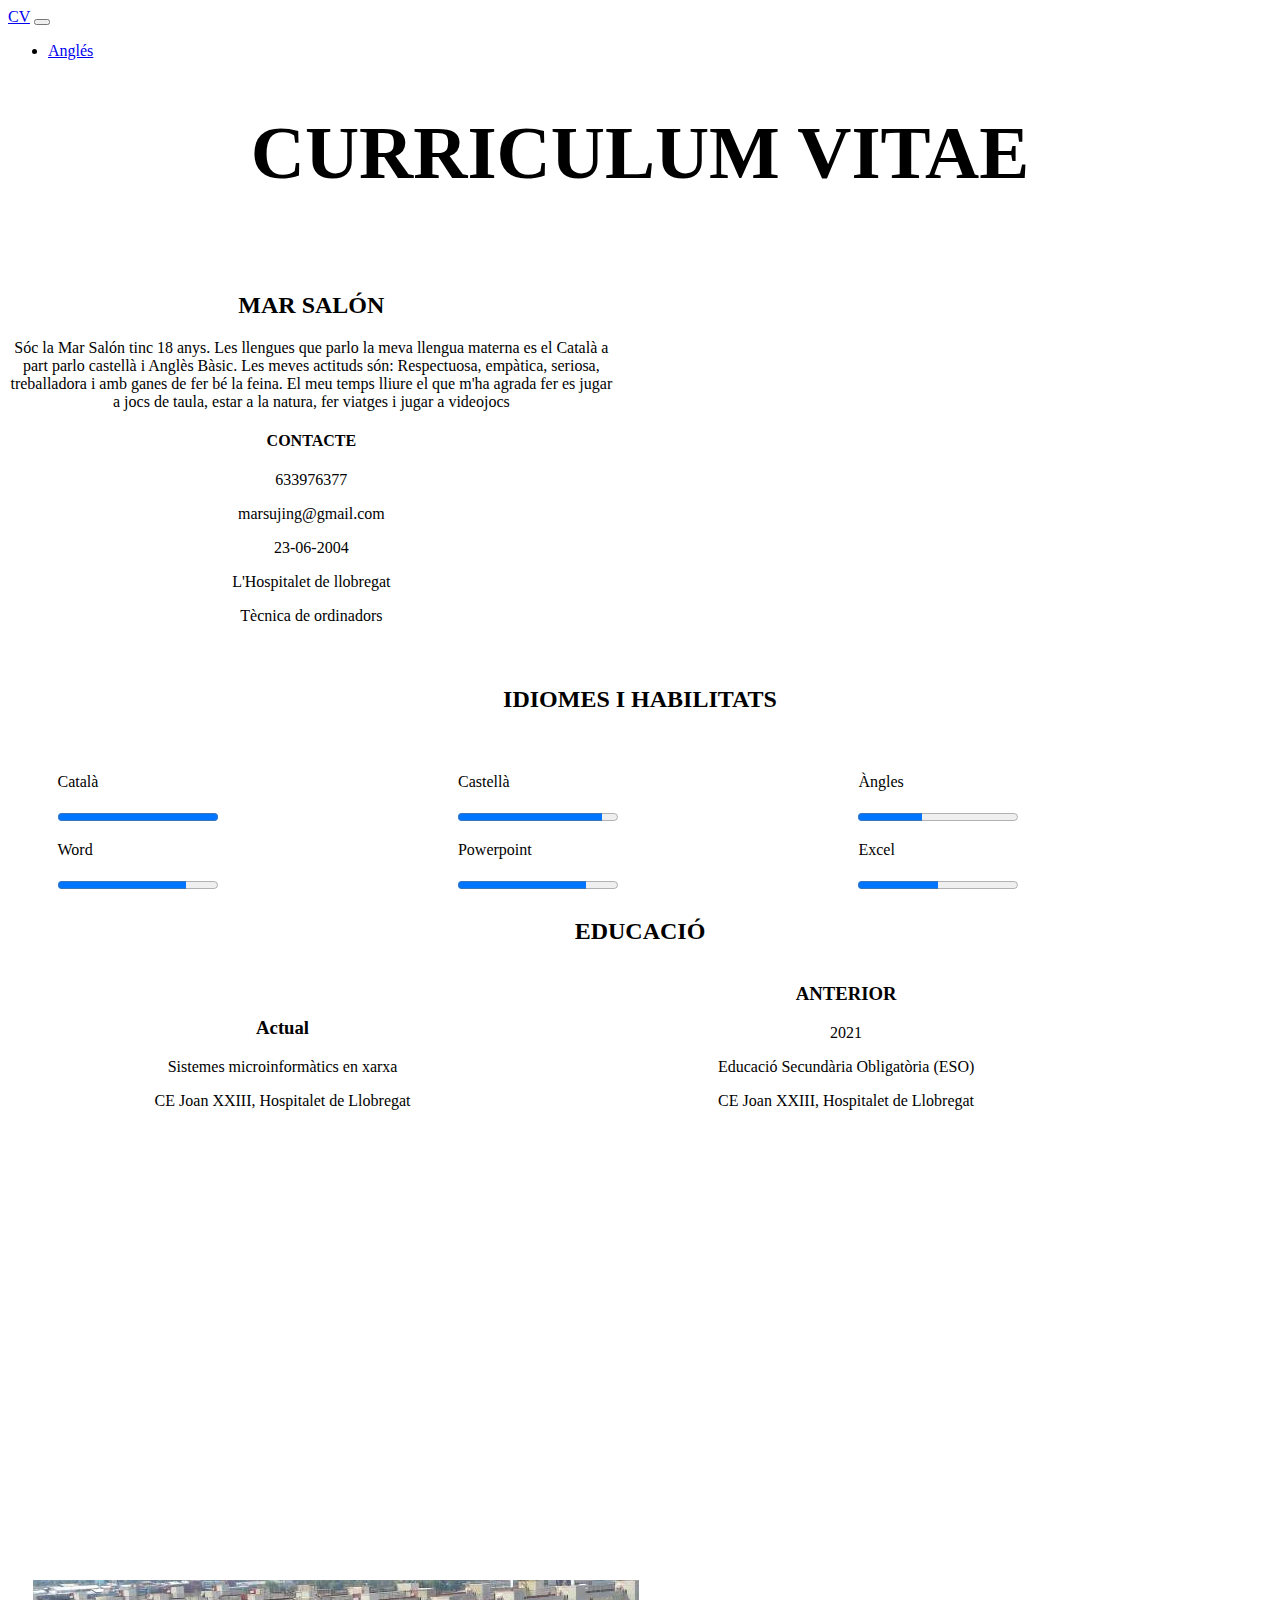
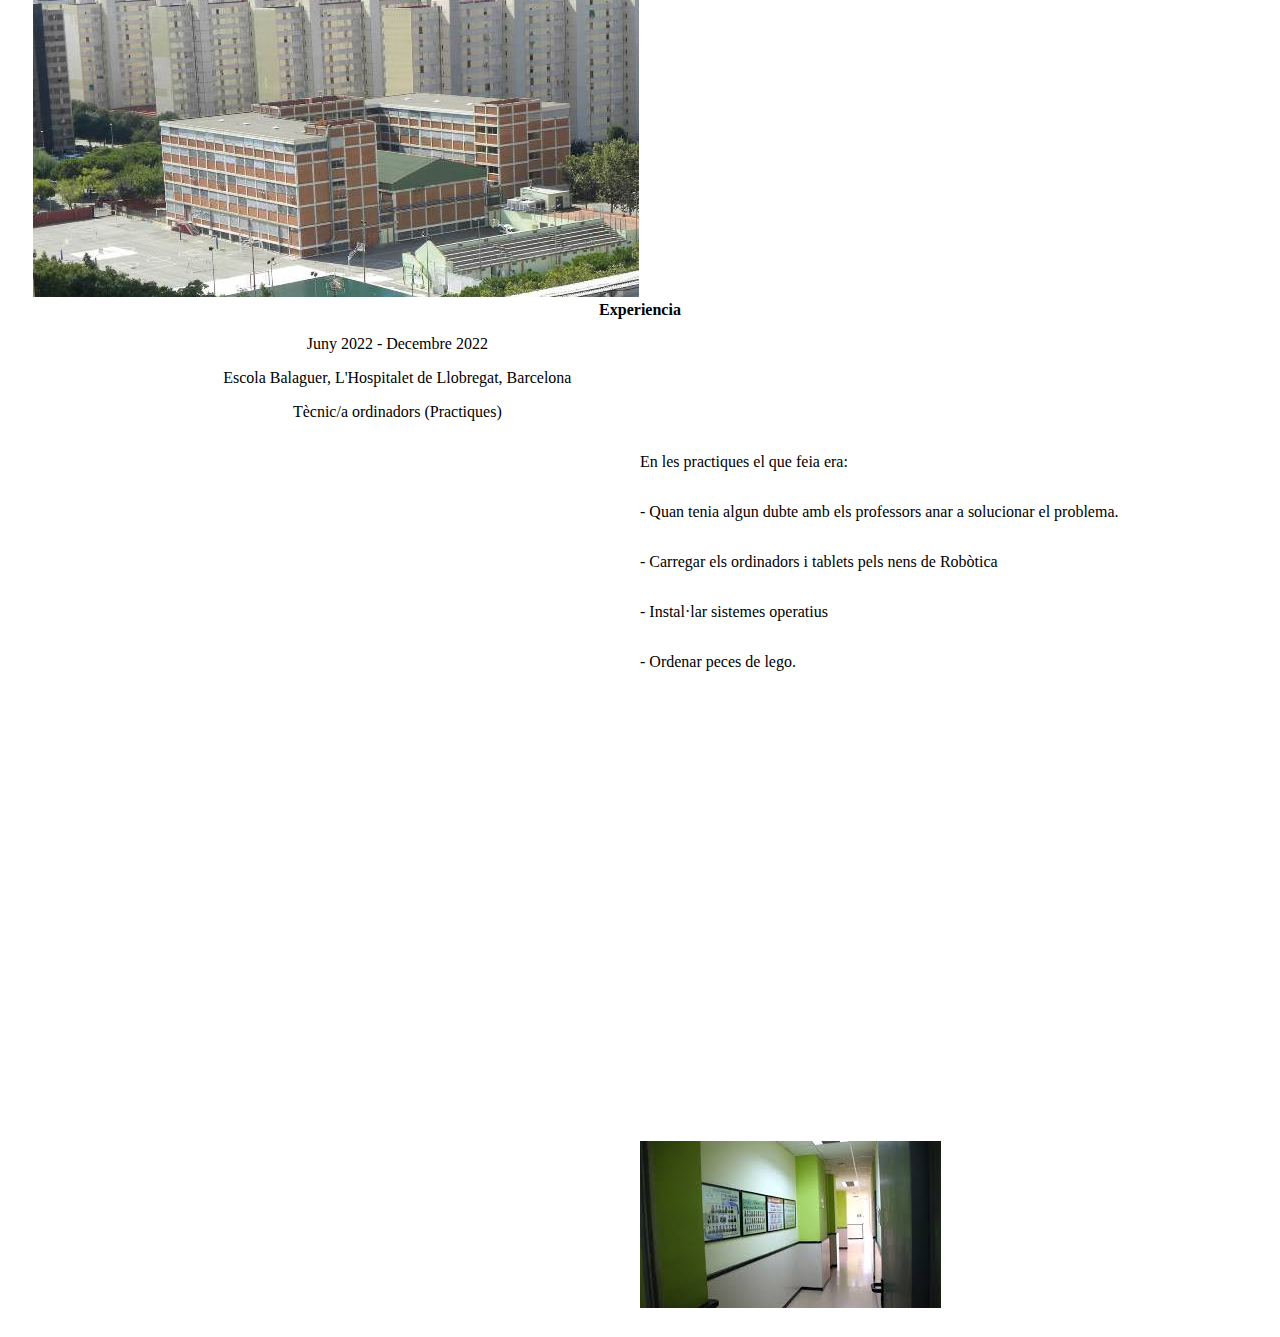
<file: index.html>
<!DOCTYPE html>
<html lang="en">
<head>
    <meta charset="UTF-8">
    <meta http-equiv="X-UA-Compatible" content="IE=edge">
    <meta name="viewport" content="width=device-width, initial-scale=1.0">
    <link href="https://cdn.jsdelivr.net/npm/bootstrap@5.3.0-alpha3/dist/css/bootstrap.min.css" rel="stylesheet" integrity="sha384-KK94CHFLLe+nY2dmCWGMq91rCGa5gtU4mk92HdvYe+M/SXH301p5ILy+dN9+nJOZ" crossorigin="anonymous">
    <link rel="stylesheet" href="./css/style.css">
    <title>Document</title>
</head>
<body>
    <nav class="navbar navbar-expand-lg bg-body-tertiary">
        <div class="container-fluid">
          <a class="navbar-brand" href="#">CV</a>
          <button class="navbar-toggler" type="button" data-bs-toggle="collapse" data-bs-target="#navbarNav" aria-controls="navbarNav" aria-expanded="false" aria-label="Toggle navigation">
            <span class="navbar-toggler-icon"></span>
          </button>
          <div class="collapse navbar-collapse" id="navbarNav">
            <ul class="navbar-nav">
              <li class="nav-item">
                <a class="nav-link" href="./view/en/index_en.html">Anglés</a>
              </li>
            </ul>
          </div>
        </div>
    </nav>
    
    <h1 class="titulo"><strong>CURRICULUM VITAE</strong></h1>
        <div class="row colum-1"> 
            <div class="parrafo1">
                <h2>MAR SALÓN</h2>
                <p>Sóc la Mar Salón tinc 18 anys. Les llengues que parlo la meva llengua materna es
                el Català a part parlo castellà i Anglès Bàsic.
                Les meves actituds són: Respectuosa, empàtica, seriosa, 
                treballadora i amb ganes de fer bé la feina. El meu temps lliure el que
                m'ha agrada fer es jugar a jocs de taula, estar a la natura, fer viatges i 
                jugar a videojocs</p>
                <h4>CONTACTE</h4>
                <p>633976377</p>
                <p>marsujing@gmail.com</p>
                <p> 23-06-2004</p>
                <p>L'Hospitalet de llobregat</p>
                <p> Tècnica de ordinadors </p>
            </div>
            <div class="parrafo2">
                <div class="video">
                    <iframe width="560" height="315" src="https://www.youtube.com/embed/W64ab_ivtsQ" title="YouTube video player" frameborder="0" allow="accelerometer; autoplay; clipboard-write; encrypted-media; gyroscope; picture-in-picture; web-share" allowfullscreen></iframe>
                </div>
            </div>
        </div>
    <div class="column-1">
        <h2>IDIOMES I HABILITATS</h2>
        <div class="column-2 center">
            <p>Català</p><progress id="file" max="100" value="100"> 100% </progress><br>
            <p>Word</p><progress id="file" max="100" value="80"> 80% </progress>
        </div>
        <div class="column-2 center">
            <p>Castellà</p><progress id="file" max="100" value="90"> 100% </progress><br>
            <p>Powerpoint</p><progress id="file" max="100" value="80"> 80% </progress>
        </div>
        <div class="column-2 center">
            <p>Àngles</p><progress id="file" max="100" value="40"> 50% </progress><br>
            <p>Excel</p><progress id="file" max="100" value="50"> 50% </progress>
        </div>
         <div class="educacio row">
          <h2><strong>EDUCACIÓ</strong></h2>
        </div>
          <div class="educacio-item">
            <h3 class="actualidad">Actual</h3>
            <p class="grado">Sistemes microinformàtics en xarxa</p>
            <p class="centro">CE Joan XXIII, Hospitalet de Llobregat</p>
          </div>
          <div class="educacio-eso">
              <h3>ANTERIOR</h3>
              <p class="año">2021</p>
              <p class="eso">Educació Secundària Obligatòria (ESO)</p>
              <p class="centro">CE Joan XXIII, Hospitalet de Llobregat</p>
          </div>
          <div class="video" >
            <iframe src="https://www.google.com/maps/embed?pb=!1m18!1m12!1m3!1d2995.1130488882955!2d2.1047222759552833!3d41.34989647130462!2m3!1f0!2f0!3f0!3m2!1i1024!2i768!4f13.1!3m3!1m2!1s0x12a498d64bd023fd%3A0x26089fc39cb352a3!2sCentro%20de%20Estudios%20Joan%20XXIII!5e0!3m2!1ses!2ses!4v1683359652227!5m2!1ses!2ses" width="600" height="450" style="border:0;" allowfullscreen="" loading="lazy" referrerpolicy="no-referrer-when-downgrade"></iframe>
          </div>
            <div class="imagen1">
              <img src="./img/joan23.jpg" alt="joan23">
              </div>
          <div class="parrafo30"> <strong>Experiencia </strong></div>
          <p class="donde"> Juny 2022 - Decembre 2022 </p>
          <p class="donde"> Escola Balaguer, L'Hospitalet de Llobregat, Barcelona</p>
          <p class="donde">Tècnic/a ordinadors (Practiques)</p>
            <p class="hacia"> En les practiques el que feia era:</p>
            <p class="actividades">  - Quan tenia algun dubte amb els professors anar a solucionar el problema.</p>  
             <p class="actividades"> - Carregar els ordinadors i tablets pels nens de Robòtica</p>
             <p class="actividades"> - Instal·lar sistemes operatius</p>
             <p class="actividades"> - Ordenar peces de lego.</p>
             <div class="video2">
          <iframe src="https://www.google.com/maps/embed?pb=!1m18!1m12!1m3!1d2994.2899183077284!2d2.1104743759561813!3d41.36778547130229!2m3!1f0!2f0!3f0!3m2!1i1024!2i768!4f13.1!3m3!1m2!1s0x12a498e434a03053%3A0xd54e487a43b07808!2sEscuela%20Balaguer!5e0!3m2!1ses!2ses!4v1683359301104!5m2!1ses!2ses" width="600" height="450" style="border:0;" allowfullscreen="" loading="lazy" referrerpolicy="no-referrer-when-downgrade"></iframe>
        </div>
          <div class="imagen2"> 
          <img src="./img/balaguer.jpg" alt="balaguer">
          </div>  
      </div>
</body>
</html>
</file>
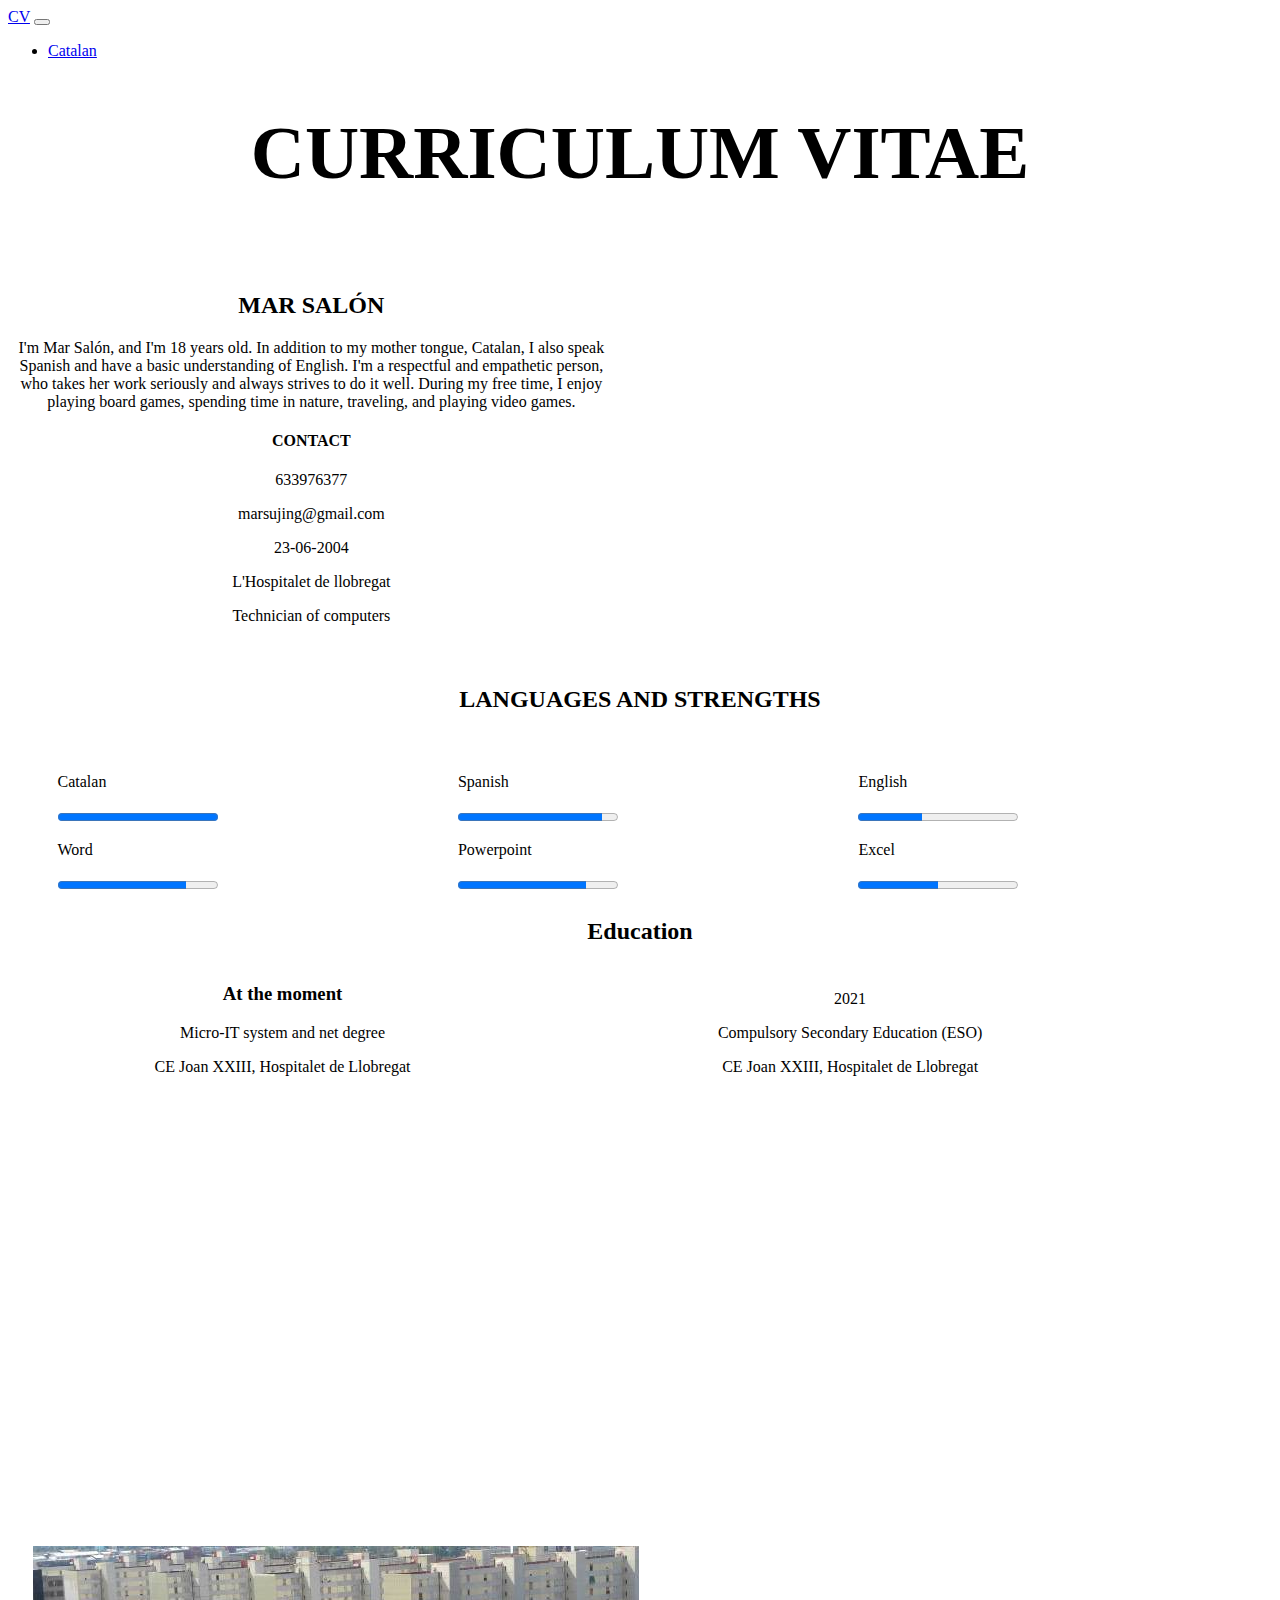
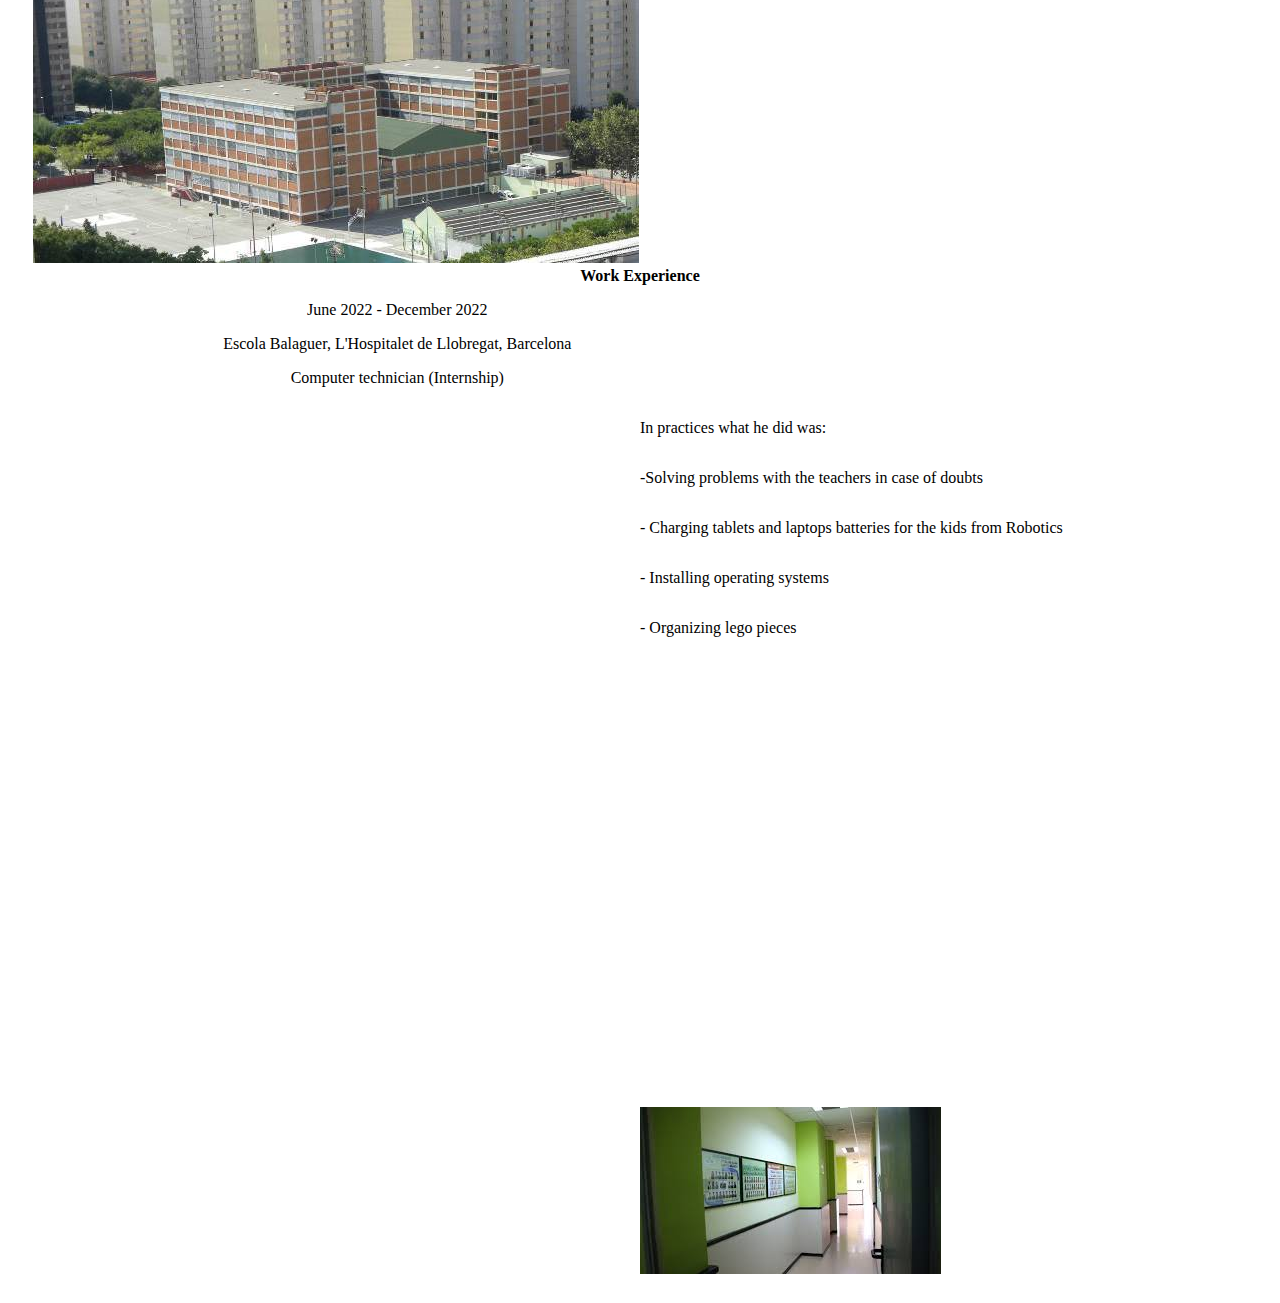
<file: view/en/index_en.html>
<!DOCTYPE html>
<html lang="en">
<head>
    <meta charset="UTF-8">
    <meta http-equiv="X-UA-Compatible" content="IE=edge">
    <meta name="viewport" content="width=device-width, initial-scale=1.0">
    <link href="https://cdn.jsdelivr.net/npm/bootstrap@5.3.0-alpha3/dist/css/bootstrap.min.css" rel="stylesheet" integrity="sha384-KK94CHFLLe+nY2dmCWGMq91rCGa5gtU4mk92HdvYe+M/SXH301p5ILy+dN9+nJOZ" crossorigin="anonymous">
    <link rel="stylesheet" href="../../css/style.css">
    <title>Document</title>
</head>
<body>
    <nav class="navbar navbar-expand-lg bg-body-tertiary">
        <div class="container-fluid">
          <a class="navbar-brand" href="#">CV</a>
          <button class="navbar-toggler" type="button" data-bs-toggle="collapse" data-bs-target="#navbarNav" aria-controls="navbarNav" aria-expanded="false" aria-label="Toggle navigation">
            <span class="navbar-toggler-icon"></span>
          </button>
          <div class="collapse navbar-collapse" id="navbarNav">
            <ul class="navbar-nav">
              <li class="nav-item">
                <a class="nav-link" href="../../index.html">Catalan</a>
              </li>
            </ul>
          </div>
        </div>
    </nav>
    
    <h1 class="titulo"><strong>CURRICULUM VITAE</strong></h1>
        <div class="row colum-1"> 
            <div class="parrafo1">
                <h2>MAR SALÓN</h2>
                <p>I'm Mar Salón, and I'm 18 years old. In addition to my mother tongue, Catalan,
                  I also speak Spanish 
                 and have a basic understanding of English. I'm a respectful and 
                 empathetic person, who takes her work 
                 seriously and always strives to do it well. 
                 During my free time, I enjoy playing board games, spending 
                 time in nature, traveling, and playing video games.</p>
                <h4>CONTACT</h4>
                <p>633976377</p>
                <p>marsujing@gmail.com</p>
                <p> 23-06-2004</p>
                <p>L'Hospitalet de llobregat</p>
                <p> Technician of computers </p>
            </div>
            <div class="parrafo2">
                <div class="video">
                  <iframe width="560" height="315" src="https://www.youtube.com/embed/jo_t46O72bo" title="YouTube video player" frameborder="0" allow="accelerometer; autoplay; clipboard-write; encrypted-media; gyroscope; picture-in-picture; web-share" allowfullscreen></iframe>
                </div>
            </div>
        </div>
    <div class="column-1">
        <h2>LANGUAGES AND STRENGTHS</h2>
        <div class="column-2 center">
            <p>Catalan</p><progress id="file" max="100" value="100"> 100% </progress><br>
            <p>Word</p><progress id="file" max="100" value="80"> 80% </progress>
        </div>
        <div class="column-2 center">
            <p>Spanish</p><progress id="file" max="100" value="90"> 90% </progress><br>
            <p>Powerpoint</p><progress id="file" max="100" value="80"> 80% </progress>
        </div>
        <div class="column-2 center">
            <p>English</p><progress id="file" max="100" value="40"> 40% </progress><br>
            <p>Excel</p><progress id="file" max="100" value="50"> 50% </progress>
        </div>
         <div class="educacio row">
          <h2><strong>Education</strong></h2>
        </div> 
          <div class="educacio-item">
            <div>
            <h3 class="actualidad">At the moment</h3>
            <p class="grado">Micro-IT system and net degree</p>
            <p class="centro">CE Joan XXIII, Hospitalet de Llobregat</p>
          </div>
          </div>
          <div class="educacio-eso">
              <p class="año">2021</p>
              <p class="eso">Compulsory Secondary Education (ESO)</p>
              <p class="centro">CE Joan XXIII, Hospitalet de Llobregat</p>
          </div>
          <div class="video">
            <iframe src="https://www.google.com/maps/embed?pb=!1m18!1m12!1m3!1d2995.1130488882955!2d2.1047222759552833!3d41.34989647130462!2m3!1f0!2f0!3f0!3m2!1i1024!2i768!4f13.1!3m3!1m2!1s0x12a498d64bd023fd%3A0x26089fc39cb352a3!2sCentro%20de%20Estudios%20Joan%20XXIII!5e0!3m2!1ses!2ses!4v1683359652227!5m2!1ses!2ses" width="600" height="450" style="border:0;" allowfullscreen="" loading="lazy" referrerpolicy="no-referrer-when-downgrade"></iframe>
          </div>
            <div class="imagen1">
              <img src="../../img/joan23.jpg" alt="joan23">
              </div>
          <div class="parrafo30"> <strong>Work Experience  </strong></div>
          <p class="donde"> June 2022 - December 2022  </p>
          <p class="donde"> Escola Balaguer, L'Hospitalet de Llobregat, Barcelona</p>
          <p class="donde">Computer technician (Internship)</p>
            <p class="hacia"> In practices what he did was:</p>
            <p class="actividades">-Solving problems with the teachers in case of doubts</p>
            <p class="actividades">- Charging tablets and laptops batteries for the kids from Robotics</p>
            <p class="actividades">- Installing operating systems</p> 
            <p class="actividades">- Organizing lego pieces</p>
            <div class="video2">
          <iframe src="https://www.google.com/maps/embed?pb=!1m18!1m12!1m3!1d2994.2899183077284!2d2.1104743759561813!3d41.36778547130229!2m3!1f0!2f0!3f0!3m2!1i1024!2i768!4f13.1!3m3!1m2!1s0x12a498e434a03053%3A0xd54e487a43b07808!2sEscuela%20Balaguer!5e0!3m2!1ses!2ses!4v1683359301104!5m2!1ses!2ses" width="600" height="450" style="border:0;" allowfullscreen="" loading="lazy" referrerpolicy="no-referrer-when-downgrade"></iframe>
        </div>
          <div class="imagen2"> 
            <img src="../../img/balaguer.jpg" alt="balaguer">
        </div>   
    </div>
</body>
</html>
</file>
<file: css/style.css>
* {
    box-sizing: border-box;
}
.titulo {
    text-align: center;
    font-size: 75px;
}
.parrafo1 {
    text-align: center;
    width: 48%;
    display: inline-block;
    padding-top: 2%;
}

.parrafo2 {
    text-align: center;
    width: 48%;
    display: inline-block;
    padding-right: 30% ;
}
h2 {
    text-align: center;
}
.parrafo30{
    text-align: center;   
}
.column-2 {
    width: 33%;
    float: left;
    padding: 2%;
}
.educacio-item {
    flex-basis: 33%;
    padding-left: 10%;
    text-align: center;
    display: inline-block;
}
.educacio-eso {
    flex-basis: 33%;
    padding-left: 25%;
    text-align: center;
    display: inline-block;
}
.column-1 {
    width: 100%;
    float: left;
    padding: 2%;
}
.hacia {
    padding-left: 50%;
    display: inline-block;
}
.actividades{
    padding-left: 50%;
    display: inline-block; 
}
.donde{
    text-align: center;
    padding-right: 40%;  
}
.video{
    padding-left: 50%;
}
.video2{
    padding-left: 5%;
    width: 10%;
    height: 5%;
}
.imagen1{
    padding-right: 50% ;
}
.imagen2{
    padding-left: 50% ;
}
@media screen and (max-width:500px) {
    .titulo {
        text-align: center;
        font-size: 37,5px;
    }
    .parrafo1 {
        text-align: center;
        width: 24%;
        display: inline-block;
        padding-top: 0%;
    }
    
    .parrafo2 {
        text-align: center;
        width: 24%;
        display: inline-block;
        padding-right: 15% ;
    }
    .column-2 {
        width: 16,5%;
        float: left;
        padding: 2%;
    }
    .educacio-item {
        flex-basis: 16,5%;
        padding-left: 5%;
        text-align: center;
        display: inline-block;
    }
    .educacio-eso {
        flex-basis: 16,5%;
        padding-left: 12,5%;
        text-align: center;
        display: inline-block;
    }
    .column-1 {
        width: 50%;
        float: left;
        padding: 0%;
    }
    .hacia {
        padding-left: 25%;
        display: inline-block;
    }
    .actividades{
        padding-left: 25%;
        display: inline-block; 
    }
    .donde{
        text-align: center;
        padding-right: 20%;  
    }
    .video{
        padding-left: 25%;
    }
    .video2{
        padding-left: 2,5%;
        width: 5%;
        height: 2,5%;
    }
    .imagen1{
        padding-right: 25% ;
    }
    .imagen2{
        padding-left: 25% ;
    }
 }
</file>
